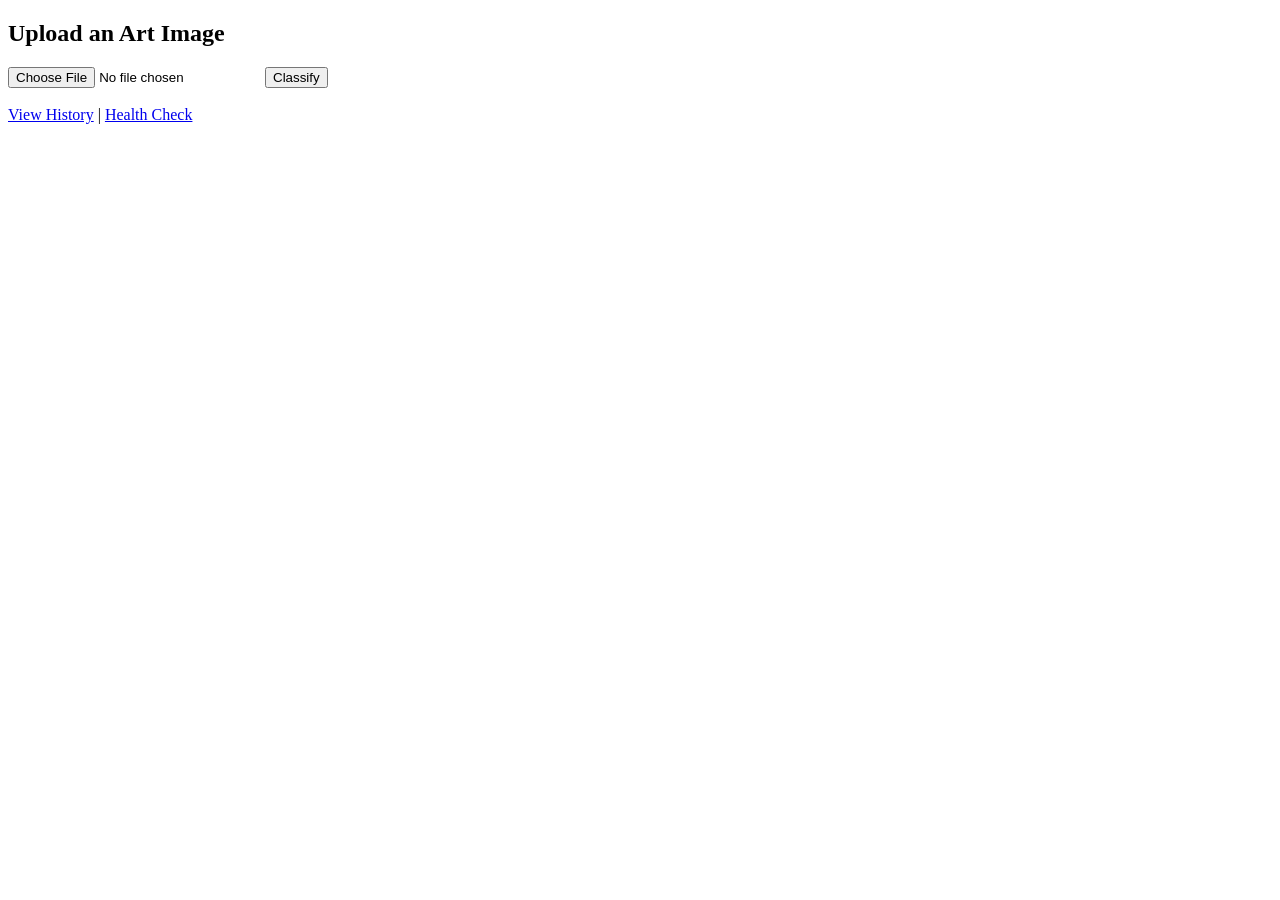
<file: templates/upload.html>
<!DOCTYPE html>
<html><body>
    <h2>Upload an Art Image</h2>
    <form action="/upload" method="post" enctype="multipart/form-data">
        <input type="file" name="file" accept="image/*" required>
        <button type="submit">Classify</button>
    </form>
    <br><a href="/history">View History</a> | <a href="/health">Health Check</a>
</body></html>
</file>
